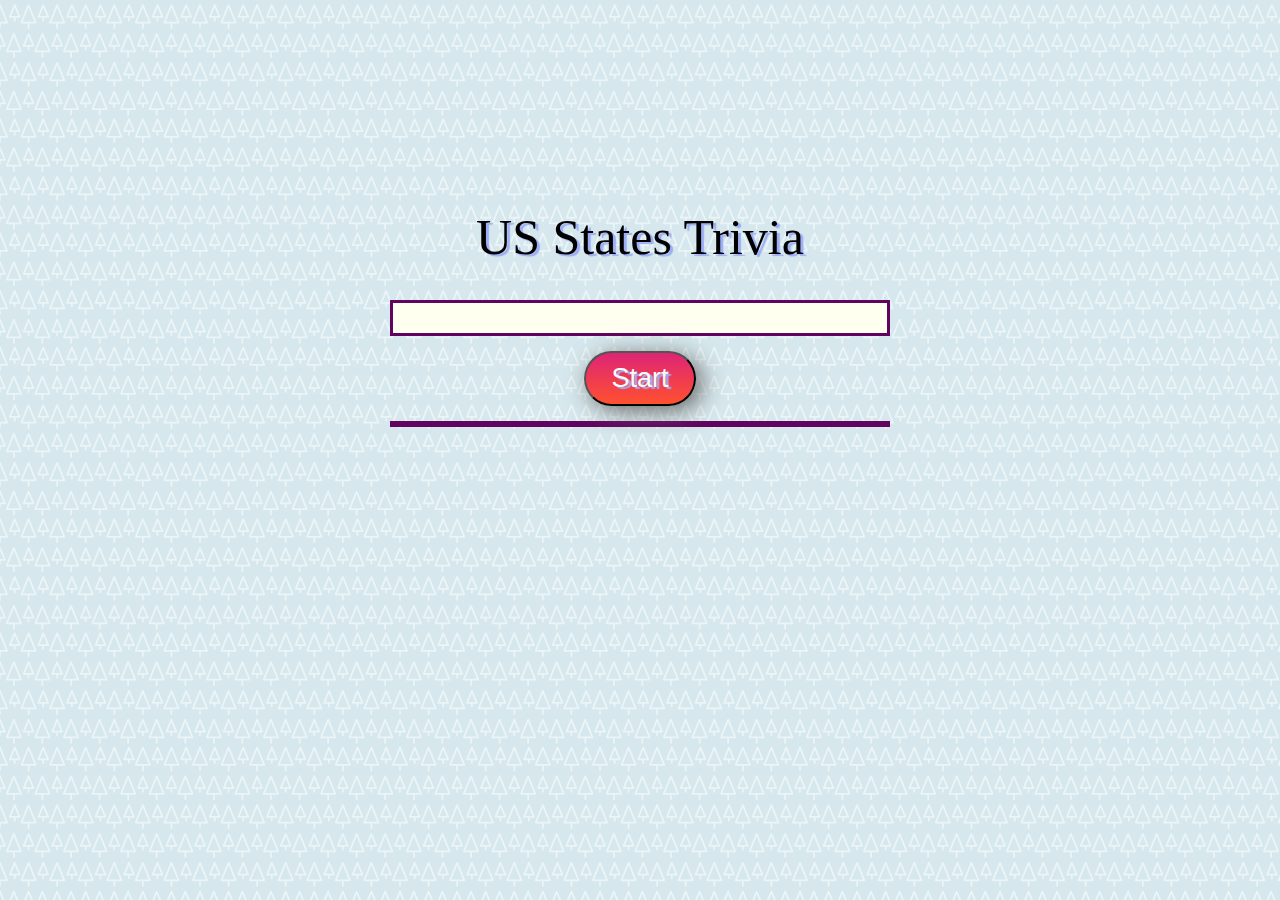
<file: index.html>
<!DOCTYPE html>
<html lang="en">
<head>
    <meta charset="UTF-8">
    <meta name="viewport" content="width=device-width, initial-scale=1.0">
    <meta http-equiv="X-UA-Compatible" content="ie=edge">
    <title>Trivia Draft</title>
    <link rel="stylesheet" type="text/css" href="assets/css/reset.css">
    <link rel="stylesheet" type="text/css" href="assets/css/style.css">
</head>
<body>
    <div class="container">
        <div class="title"><h1>US States Trivia</h1></div>
        <div class="game">
            <p>Remaining time: </p><span id="timer"></span>
            <p id="questions">Question</p>
            
            <p id="choices"></p>
        </div>
        <div><button  id="start-button">Start</button></div>
        <div id="results">


            
        </div>
    </div>


     <script
    src="https://code.jquery.com/jquery-3.4.1.js"
    integrity="sha256-WpOohJOqMqqyKL9FccASB9O0KwACQJpFTUBLTYOVvVU="
    crossorigin="anonymous"></script>
    <script src="assets/javascript/app.js"></script>
</file>
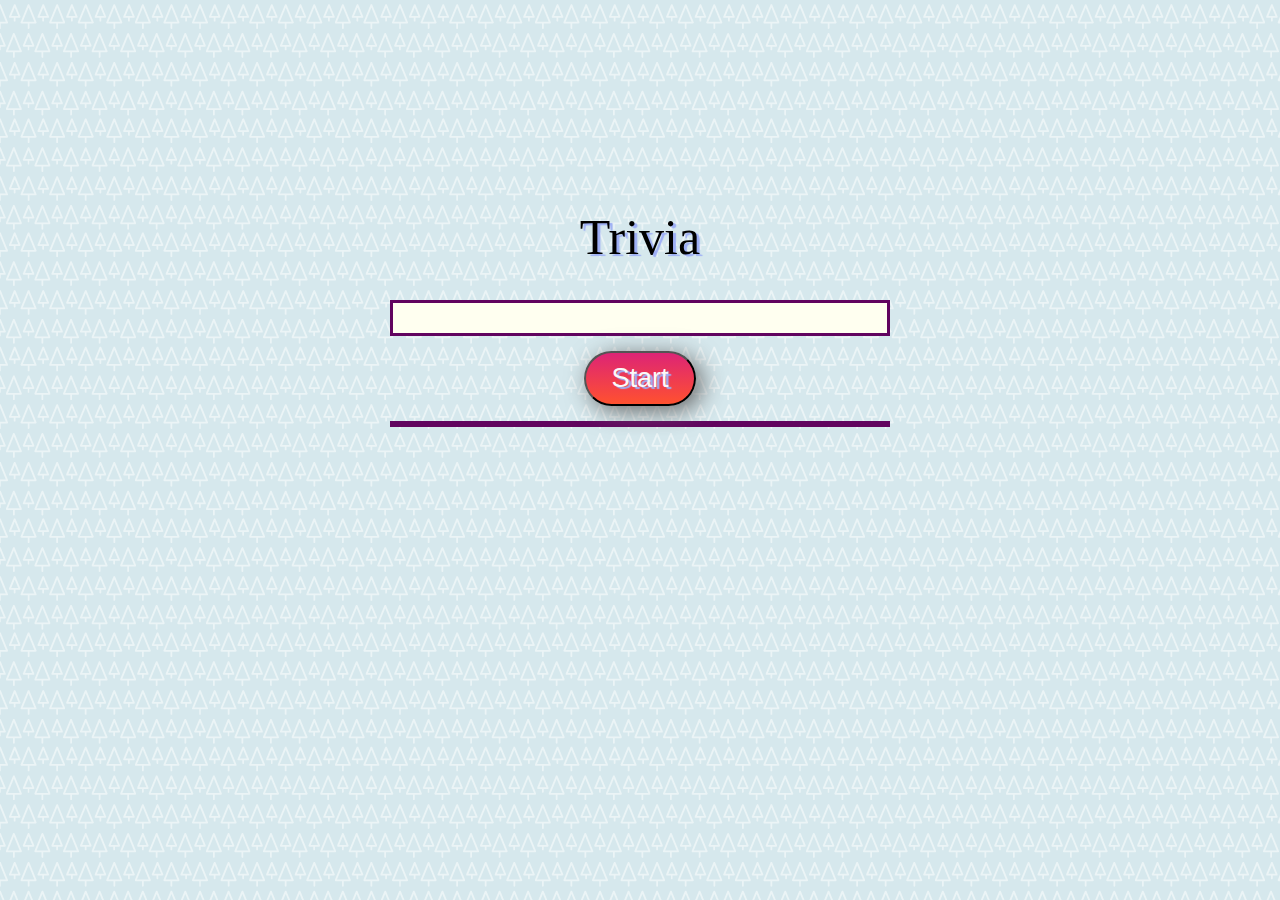
<file: draft2.html>
<!DOCTYPE html>
<html lang="en">
<head>
    <meta charset="UTF-8">
    <meta name="viewport" content="width=device-width, initial-scale=1.0">
    <meta http-equiv="X-UA-Compatible" content="ie=edge">
    <title>Trivia Draft</title>
    <link rel="stylesheet" type="text/css" href="assets/css/reset.css">
    <link rel="stylesheet" type="text/css" href="assets/css/style.css">
    <style>
    body{
        line-height: 1.5;
        margin-top: 50px;
        font-size: 20px;
    }
    .container{
        text-align: center;
        width: 500px;
        height: 500px;
        margin: auto;
    }
    .game{
        padding: 15px;
    }
    p{
        display: none;
    }
    .option{
        margin: 15px;
        border-color: red;
    }

    </style>
</head>
<body>
    <div class="container">
        <div class="title"><h1>Trivia</h1></div>
        <div class="game">
            <!-- Display question, timer then choices stays hidden until Start is clicked-->
            <p>Remaining time: </p><span id="timer"></span>
            <p id="questions">Question</p>
            
            <p id="choices"></p>
        </div>
        <!-- Start button - hidden after click -->
        <div><button  id="start-button">Start</button></div>
        <div id="results">

        </div>
    </div>


     <script
    src="https://code.jquery.com/jquery-3.4.1.js"
    integrity="sha256-WpOohJOqMqqyKL9FccASB9O0KwACQJpFTUBLTYOVvVU="
    crossorigin="anonymous"></script>
    <script type="text/javascript">


    $(document).ready(function(){
        // event listeners
        $("#start-button").on("click", trivia.startGame);
        $(document).on("click", "#choices", trivia.guessChecker);
    })
// trivia properties
    var trivia = {
        correct: 0,
        incorrect: 0,
        unanswered: 0,
        currentSet: 0,
        timer: 20,
        timerOn: false,
        timerId: '',

    questions: {
        q1: "Which US state is named on the label of a Jack Daniels bottle?",
        q2: "Which state is known as the Peach state?",
        q3: "Which is the smallest U.S. state?",
        q4: "What is the tallest mountain in the United States?",
        q5: "Which of the following states does NOT border the Great Lakes?"
    },
    choices: {
        q1: ["New York", "Alabama", "Tennesse", "Arkansas"],
        q2: ["Florida", "Georgia", "California", "Mississippi"],
        q3: ["Connecticut", "Delaware", "Vermont", "Rhode Island"],
        q4: ["Mount McKinley", "Mount Hood", "Mount Ranier", "Mount Rushmore"],
        q5: ["Ohio", "Michigan", "Iowa", "Illinois"]
    },
    answers: {
        q1: "Tennesse",
        q2: "Georgia",
        q3: "Rhode Island",
        q4: "Mount McKinley",
        q5: "Illinois"
    },
        
    startGame: function(){
        trivia.correct = 0;
        trivia.incorrect = 0;
        trivia.unanswered = 0;
        trivia.currentSet = 0;
        clearInterval(trivia.timerId);
        // hides start button and displays questions and timer
        $("#start-button").hide();
        $("p").fadeIn("slow");

        trivia.nextQuestion();

    },
    // displays questions and starts timer
    nextQuestion: function(){
        trivia.timer = 5;
        $("#timer").text(trivia.timer);
        // starts timer
        if(!trivia.timerOn){
            trivia.timerId = setInterval(trivia.timeRunning, 1000);
        };
        // displays question and choices
        var questionContent = Object.values(trivia.questions)[trivia.currentSet];
        $("#questions").html(questionContent);
        var questionOptions = Object.values(trivia.choices)[trivia.currentSet];
        var questionAnswer = Object.values(trivia.answers)[trivia.currentSet]
        $.each(questionOptions, function(index, key){
            $("#choices").append($("<button class='choice-buttons'>"+key+"</button>"));
        });
        console.log(questionOptions);
        console.log(questionAnswer);
    },
    // sets the timer and starts running it
    timeRunning: function(){
        // if timer is above 0 and question set is smaller than amount of Questions run
        if(trivia.timer > -1 && trivia.currentSet < Object.keys(trivia.questions).length){
            $("#timer").text(trivia.timer);
            trivia.timer--;
        }else if(trivia.timer === -1){
            trivia.unanswered++;
            trivia.result = false;
            clearInterval(trivia.timerId);
            resultId = setTimeout(trivia.triviaResult, 1000);
            console.log(trivia.currentSet);
        }else if(trivia.currentSet === Object.keys(trivia.questions).length){
            $("#results").html("<h3>Correct: "+trivia.correct + "</h3>" + "<h3>Incorrect: "+trivia.incorrect +"</h3>"+ "<h3>Unanswered: "+trivia.unanswered + "<h3> Please Play Again</h3>");
            
        }
        

    },
    // function to evaluate option clicked
    guessChecker: function(){
        var resultId;
        var currentAnswer = Object.values(trivia.answers)[trivia.currentSet];
        
        if($(this).text() === currentAnswer){
            // logs the correct answer
            trivia.correct++;
            clearInterval(trivia.timerId);

            resultId = setTimeout(trivia.triviaResult, 1000);
            window.alert("Correct");
        }else {
            // logs the incorrect answer
            trivia.incorrect++;
            clearInterval(trivia.timerId);
            
            resultId = setTimeout(trivia.triviaResult, 1000);
            window.alert("incorrect");
            console.log(currentAnswer);
            
        }
        $("#choices").empty();

    },
    // function to diplay results at completion
    triviaResult: function(){
        trivia.currentSet++;
        $("#choices").empty();
        $("#results h3").empty();
        trivia.nextQuestion();
    }
};


    </script>
</body>
</html>
</file>
<file: assets/css/style.css>
body{
    line-height: 1.5;
    margin-top: 50px;
    font-size: 20px;
    background-image: url("../images/trees.png");
}
.container{
    text-align: center;
    width: 500px;
    height: 500px;
    margin: auto;
}
.game{
    padding: 15px;
}
p{
    display: none;
}
.option{
    margin: 15px;
    border-color: red;
}
.title{
    margin-top: 175px;
    padding: 25px;
    text-shadow: 3px 2px 1px #9daef5; 
    font-family: 'Kavoon', cursive; 
    font-size: 50px;  
}
#results{
    background-color: ivory;
    border: 3px;
    border-style: solid;
    border-color: #61045f;

}
#tryagain{
    margin:15px;
}
.game{
    background-color: ivory;
    border: 3px;
    border-style: solid;
    border-color: #61045f;

}
button{
    background-color: #EB3349;  
    background: linear-gradient(to bottom, #DD2476, #FF512F); 
    text-shadow: 3px 2px 1px #9daef5;  
    box-shadow: 6px 5px 24px #666666;
    border-radius: 28px;
    font-family: Arial;  
    color: #fafafa;  
    font-size: 27px;  
    padding: 10px;  
    padding-left: 25px;
    padding-right: 25px;
    margin: 15px;
    text-decoration: none;
}
button:hover {
    background-color: rgb(186, 6, 0);
    background: linear-gradient(to right, #DD2476, rgba(255, 123, 47, 0.575)); 
    transition-duration: 0.4s;
}
</file>
